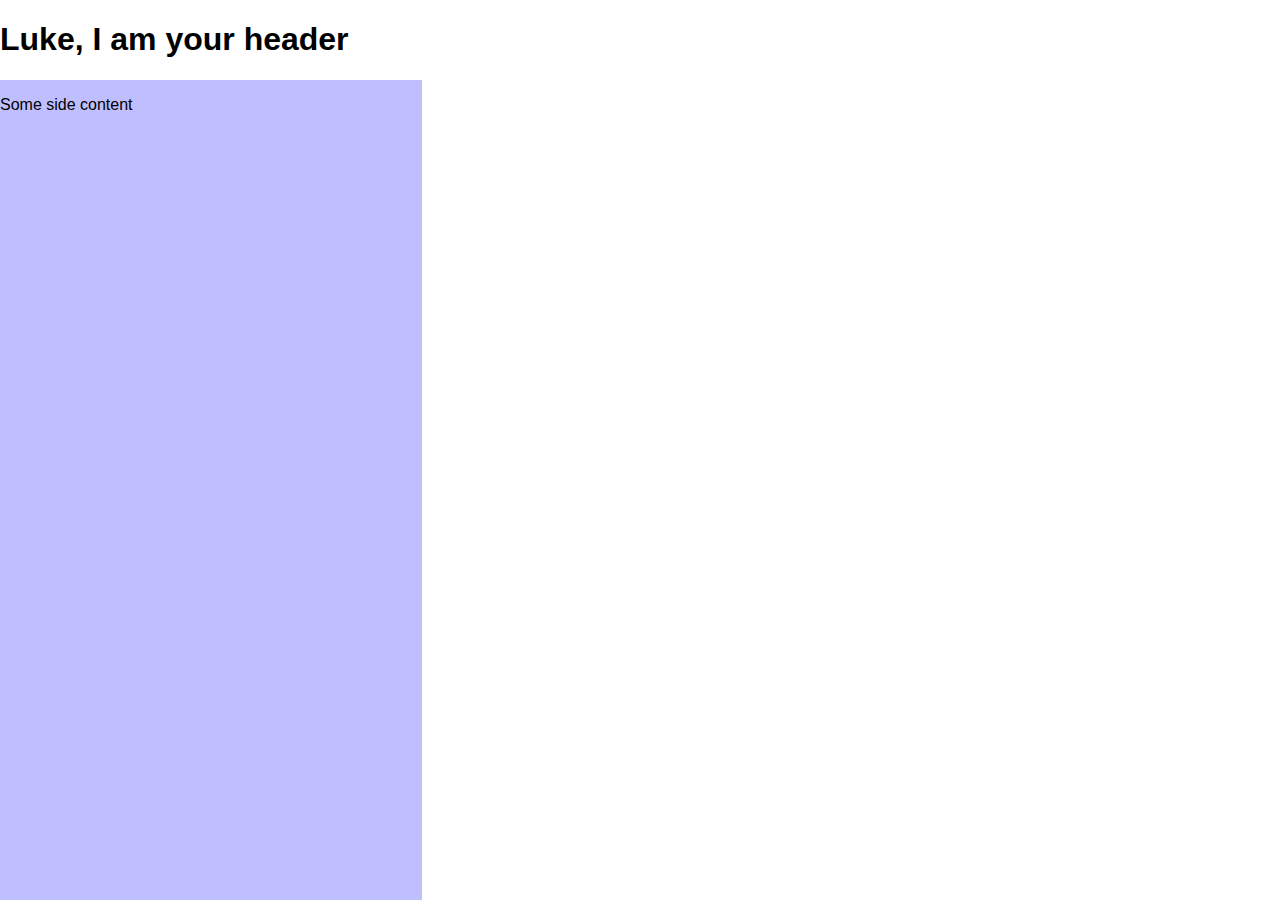
<file: index.html>
<!DOCTYPE html>
<html lang="en">
<head>
  <meta charset="UTF-8">
  <meta name="viewport" content="width=device-width, initial-scale=1.0">
  <meta http-equiv="X-UA-Compatible" content="ie=edge">
  <title>Iframe Rects Demo</title>
  <link rel="stylesheet" href="style.css">
  <script src="main.js" defer></script>
</head>
<body>
  <div id="app">
    <header>
      <h1>Luke, I am your header</h1>
    </header>
    <div class="grid wrapper">
      <aside>
        <p>Some side content</p>
      </aside>
      <main class="col">
        <iframe id="embedded-iframe" src="http://127.0.0.1:1337/index.html" frameborder="0"></iframe>
      </main>
    </div>
  </div>
  <div class="overlay"></div>
</body>
</html>
</file>
<file: style.css>
*::after,
*::before,
* {
  box-sizing: border-box;
}

body,
html,
#app {
  height: 100vh;
  margin: 0;
  padding: 0;
  overflow: auto;
}

body {
  font-family: "Helvetica", sans-serif;
}

.overlay {
  position: fixed;
  top: 0;
  left: 0;
  bottom: 0;
  right: 0;
  visibility: hidden;

  pointer-events: visiblePainted;
}

.box {
  position: absolute;
  background: rgba(255, 0, 0, 0.125);
  border: 1px solid red;
  
  visibility: visible;
}

.box:hover {
  background: rgba(255, 0, 0, 0.5);
}

aside {
  width: 33vw;
  height: 100%;
  background: rgba(0, 0, 255, 0.25);
}

.wrapper {
  height: 100%;
}

iframe {
  height: 100%;
  width: 100%;
}

/* Grid */
.grid {
  display: flex;
}
.col {
  flex: 1;
}

.grid-thirds {
  display: flex;
  justify-content: space-between;
}
.grid-thirds .col {
  width: 32%;
}

@media (max-width: 400px) {
  .grid {
    display: block;
  }
}
</file>
